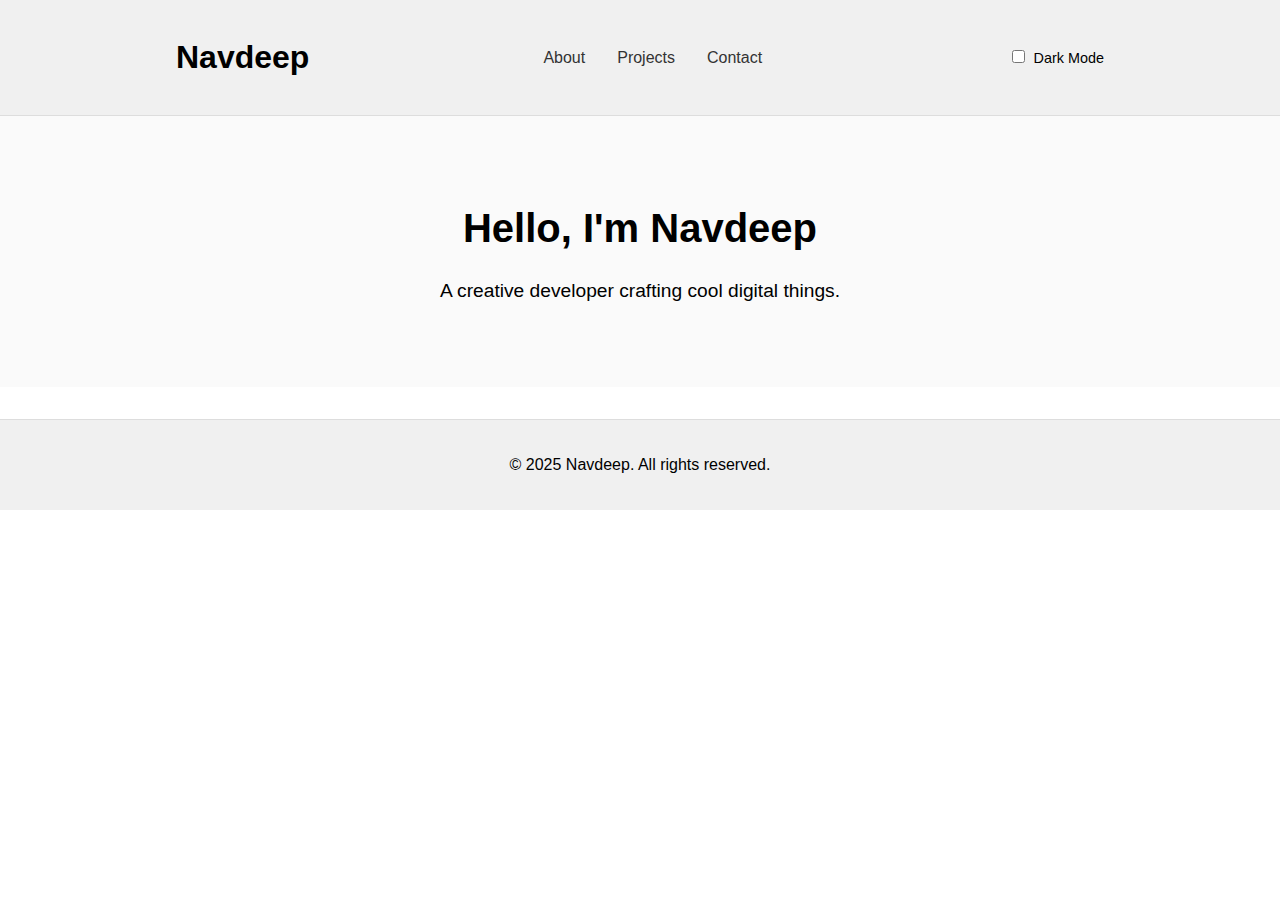
<file: index.html>
<!DOCTYPE html>
<html lang="en">
<head>
  <meta charset="UTF-8" />
  <meta name="viewport" content="width=device-width, initial-scale=1.0"/>
  <title>Home - Navdeep</title>
  <link rel="stylesheet" href="style.css" />
</head>
<body>
<header>
  <div class="container">
    <h1><a href="index.html">Navdeep</a></h1>
    <input type="checkbox" id="menu-toggle">
    <label for="menu-toggle" class="menu-icon">&#9776;</label>
    <nav>
      <a href="about.html">About</a>
      <a href="projects.html">Projects</a>
      <a href="contact.html">Contact</a>
    </nav>
    <div class="theme-toggle">
      <input type="checkbox" id="dark-toggle">
      <label for="dark-toggle">Dark Mode</label>
    </div>
  </div>
</header>


  <section class="hero">
    <div class="container">
      <h2>Hello, I'm Navdeep</h2>
      <p>A creative developer crafting cool digital things.</p>
    </div>
  </section>
<footer>
  <div class="container">
    <p>&copy; 2025 Navdeep. All rights reserved.</p>
  </div>
</footer>

</body>
</html>
</file>
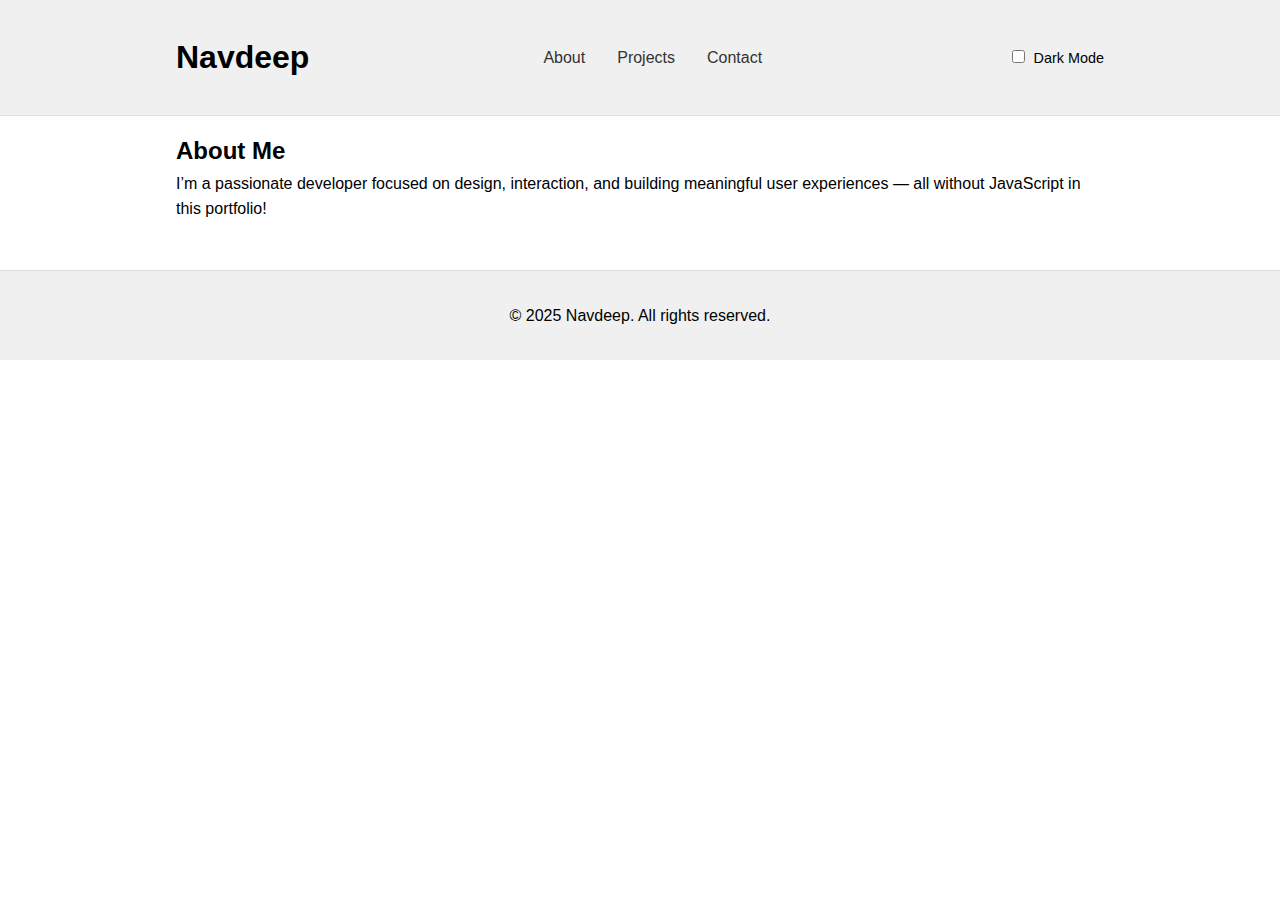
<file: about.html>
<!DOCTYPE html>
<html lang="en">
<head>
  <meta charset="UTF-8" />
  <meta name="viewport" content="width=device-width, initial-scale=1.0"/>
  <title>About - Navdeep</title>
  <link rel="stylesheet" href="style.css" />
</head>
<body>
<header>
  <div class="container">
    <h1><a href="index.html">Navdeep</a></h1>
    <input type="checkbox" id="menu-toggle">
    <label for="menu-toggle" class="menu-icon">&#9776;</label>
    <nav>
      <a href="about.html">About</a>
      <a href="projects.html">Projects</a>
      <a href="contact.html">Contact</a>
    </nav>
    <div class="theme-toggle">
      <input type="checkbox" id="dark-toggle">
      <label for="dark-toggle">Dark Mode</label>
    </div>
  </div>
</header>


  <section>
    <div class="container">
      <h2>About Me</h2>
      <p>I’m a passionate developer focused on design, interaction, and building meaningful user experiences — all without JavaScript in this portfolio!</p>
    </div>
  </section>
<footer>
  <div class="container">
    <p>&copy; 2025 Navdeep. All rights reserved.</p>
  </div>
</footer>

</body>
</html>
</file>
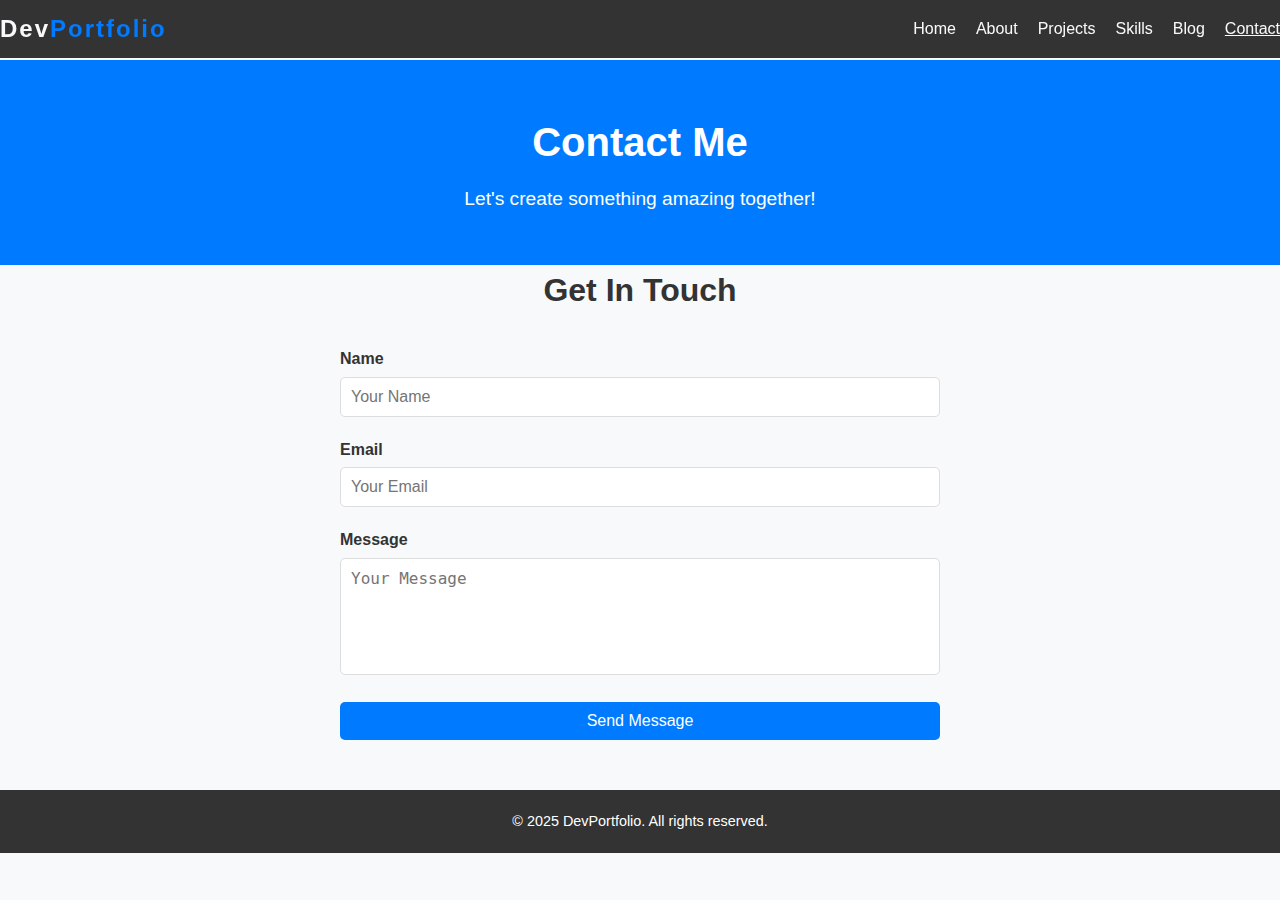
<file: contact.html>
<!DOCTYPE html>
<html lang="en">
<head>
    <meta charset="UTF-8">
    <meta name="viewport" content="width=device-width, initial-scale=1.0">
    <title>Portfolio | Contact</title>
    <link rel="stylesheet" href="css/style.css">
    <link rel="icon" href="img/favicon.ico">
</head>
<body>
    <!-- Header -->
    <header>
        <div class="container">
            <h1 class="logo">Dev<span>Portfolio</span></h1>
            <nav>
                <ul>
                    <li><a href="index.html">Home</a></li>
                    <li><a href="about.html">About</a></li>
                    <li><a href="projects.html">Projects</a></li>
                    <li><a href="skills.html">Skills</a></li>
                    <li><a href="blog.html">Blog</a></li>
                    <li><a href="contact.html" class="active">Contact</a></li>
                </ul>
            </nav>
        </div>
    </header>

    <!-- Page Banner -->
    <section class="page-banner">
        <div class="container">
            <h1>Contact Me</h1>
            <p>Let's create something amazing together!</p>
        </div>
    </section>

    <!-- Contact Section -->
    <section class="contact-form">
        <div class="container">
            <h2 class="section-title">Get In Touch</h2>
            <form action="#" method="POST">
                <div class="form-group">
                    <label for="name">Name</label>
                    <input type="text" id="name" name="name" placeholder="Your Name" required>
                </div>
                <div class="form-group">
                    <label for="email">Email</label>
                    <input type="email" id="email" name="email" placeholder="Your Email" required>
                </div>
                <div class="form-group">
                    <label for="message">Message</label>
                    <textarea id="message" name="message" rows="5" placeholder="Your Message" required></textarea>
                </div>
                <button type="submit" class="btn">Send Message</button>
            </form>
        </div>
    </section>

    <!-- Footer -->
    <footer>
        <p>&copy; 2025 DevPortfolio. All rights reserved.</p>
    </footer>
</body>
</html>
</file>
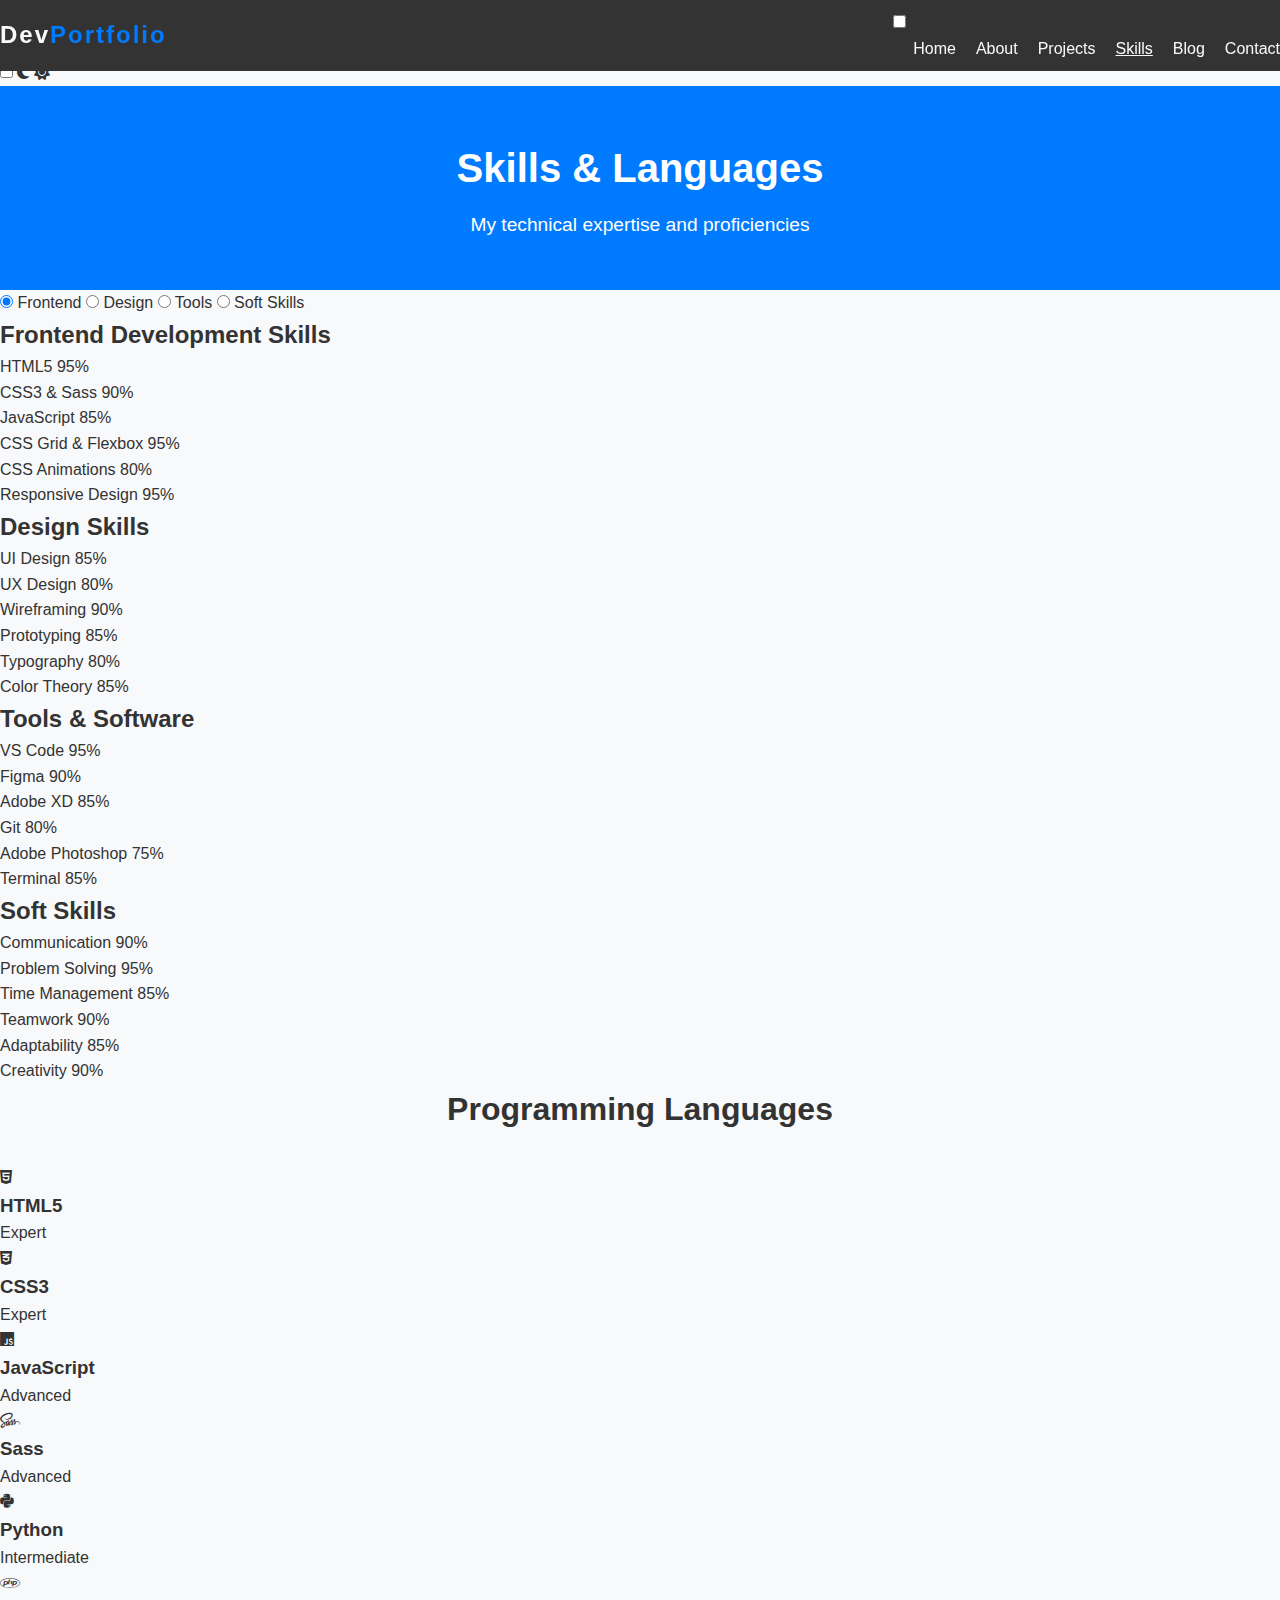
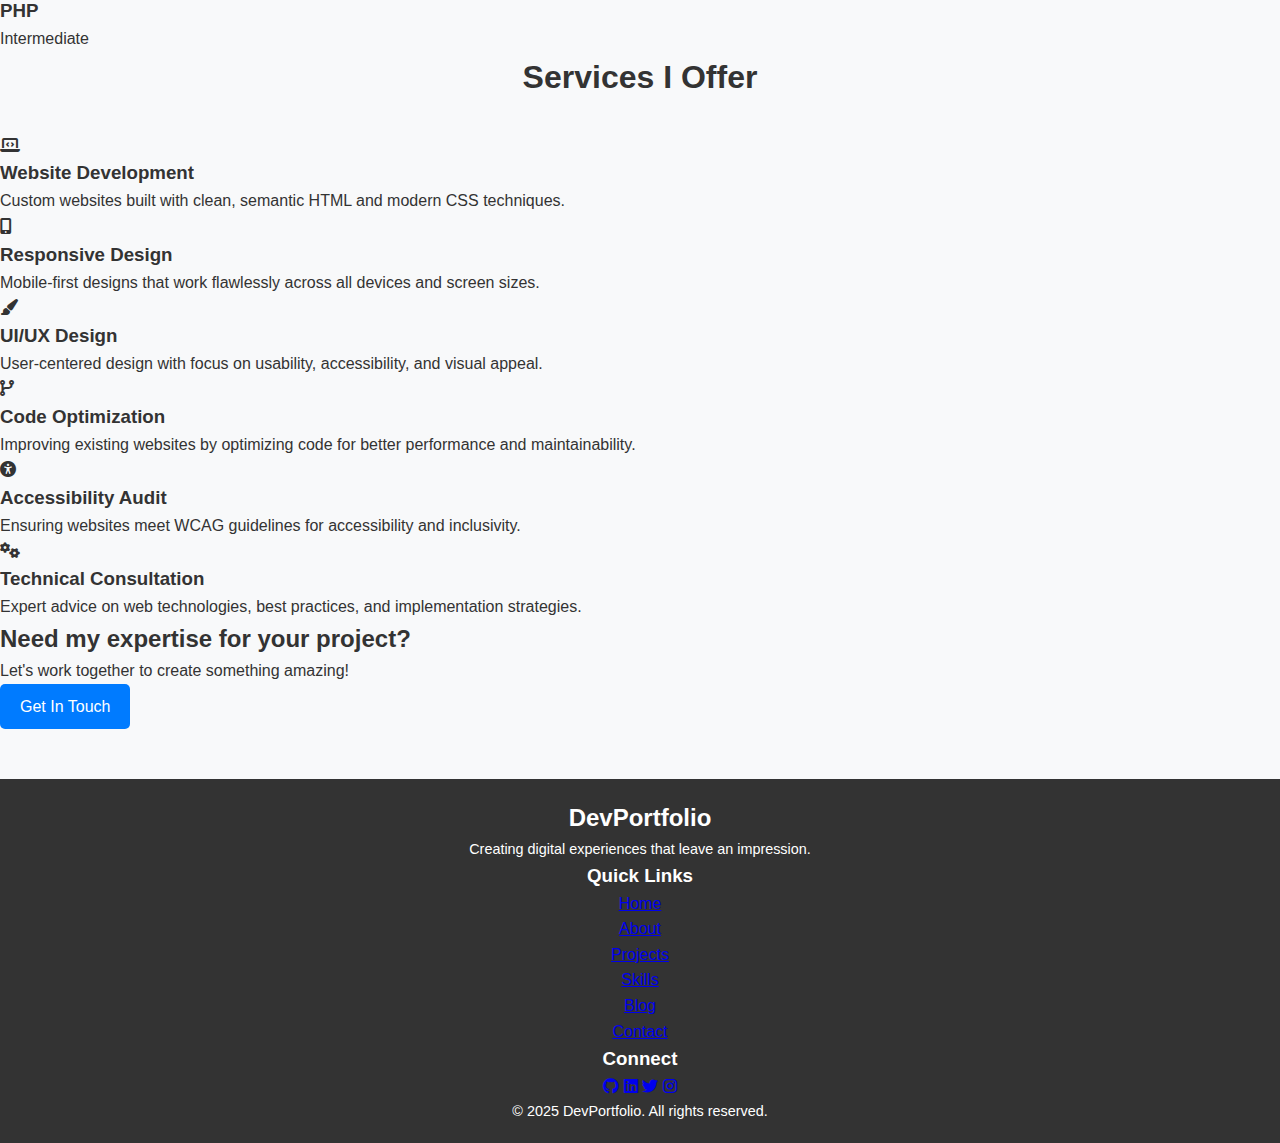
<file: skills.html>
<!DOCTYPE html>
<html lang="en">
<head>
    <meta charset="UTF-8">
    <meta name="viewport" content="width=device-width, initial-scale=1.0">
    <title>Portfolio | Skills</title>
    <link rel="stylesheet" href="css/style.css">
    <link rel="icon" href="img/favicon.ico">
    <link rel="stylesheet" href="https://cdnjs.cloudflare.com/ajax/libs/font-awesome/6.4.0/css/all.min.css">
</head>
<body>
    <!-- Theme Toggle -->
    <input type="checkbox" id="theme-toggle" class="theme-toggle">
    <label for="theme-toggle" class="theme-toggle-label">
        <i class="fas fa-moon"></i>
        <i class="fas fa-sun"></i>
    </label>

    <!-- Header -->
    <header>
        <div class="container">
            <h1 class="logo">Dev<span>Portfolio</span></h1>
            <nav>
                <input type="checkbox" id="nav-toggle" class="nav-toggle">
                <label for="nav-toggle" class="nav-toggle-label">
                    <span></span>
                </label>
                <ul class="nav-menu">
                    <li><a href="index.html">Home</a></li>
                    <li><a href="about.html">About</a></li>
                    <li><a href="projects.html">Projects</a></li>
                    <li><a href="skills.html" class="active">Skills</a></li>
                    <li><a href="blog.html">Blog</a></li>
                    <li><a href="contact.html">Contact</a></li>
                </ul>
            </nav>
        </div>
    </header>

    <!-- Page Banner -->
    <section class="page-banner">
        <div class="container">
            <h1>Skills & Languages</h1>
            <p>My technical expertise and proficiencies</p>
        </div>
    </section>

    <!-- Skill Categories -->
    <section class="skill-categories">
        <div class="container">
            <div class="skill-tabs">
                <input type="radio" name="skill-tab" id="tab1" checked>
                <label for="tab1" class="skill-tab">Frontend</label>
                
                <input type="radio" name="skill-tab" id="tab2">
                <label for="tab2" class="skill-tab">Design</label>
                
                <input type="radio" name="skill-tab" id="tab3">
                <label for="tab3" class="skill-tab">Tools</label>
                
                <input type="radio" name="skill-tab" id="tab4">
                <label for="tab4" class="skill-tab">Soft Skills</label>
                
                <div class="skill-content">
                    <div class="tab-content" id="tab1-content">
                        <h2>Frontend Development Skills</h2>
                        
                        <div class="skill-bars">
                            <div class="skill-item">
                                <div class="skill-info">
                                    <span>HTML5</span>
                                    <span>95%</span>
                                </div>
                                <div class="skill-bar">
                                    <div class="skill-level" style="width: 95%"></div>
                                </div>
                            </div>
                            
                            <div class="skill-item">
                                <div class="skill-info">
                                    <span>CSS3 & Sass</span>
                                    <span>90%</span>
                                </div>
                                <div class="skill-bar">
                                    <div class="skill-level" style="width: 90%"></div>
                                </div>
                            </div>
                            
                            <div class="skill-item">
                                <div class="skill-info">
                                    <span>JavaScript</span>
                                    <span>85%</span>
                                </div>
                                <div class="skill-bar">
                                    <div class="skill-level" style="width: 85%"></div>
                                </div>
                            </div>
                            
                            <div class="skill-item">
                                <div class="skill-info">
                                    <span>CSS Grid & Flexbox</span>
                                    <span>95%</span>
                                </div>
                                <div class="skill-bar">
                                    <div class="skill-level" style="width: 95%"></div>
                                </div>
                            </div>
                            
                            <div class="skill-item">
                                <div class="skill-info">
                                    <span>CSS Animations</span>
                                    <span>80%</span>
                                </div>
                                <div class="skill-bar">
                                    <div class="skill-level" style="width: 80%"></div>
                                </div>
                            </div>
                            
                            <div class="skill-item">
                                <div class="skill-info">
                                    <span>Responsive Design</span>
                                    <span>95%</span>
                                </div>
                                <div class="skill-bar">
                                    <div class="skill-level" style="width: 95%"></div>
                                </div>
                            </div>
                        </div>
                    </div>
                    
                    <div class="tab-content" id="tab2-content">
                        <h2>Design Skills</h2>
                        
                        <div class="skill-bars">
                            <div class="skill-item">
                                <div class="skill-info">
                                    <span>UI Design</span>
                                    <span>85%</span>
                                </div>
                                <div class="skill-bar">
                                    <div class="skill-level" style="width: 85%"></div>
                                </div>
                            </div>
                            
                            <div class="skill-item">
                                <div class="skill-info">
                                    <span>UX Design</span>
                                    <span>80%</span>
                                </div>
                                <div class="skill-bar">
                                    <div class="skill-level" style="width: 80%"></div>
                                </div>
                            </div>
                            
                            <div class="skill-item">
                                <div class="skill-info">
                                    <span>Wireframing</span>
                                    <span>90%</span>
                                </div>
                                <div class="skill-bar">
                                    <div class="skill-level" style="width: 90%"></div>
                                </div>
                            </div>
                            
                            <div class="skill-item">
                                <div class="skill-info">
                                    <span>Prototyping</span>
                                    <span>85%</span>
                                </div>
                                <div class="skill-bar">
                                    <div class="skill-level" style="width: 85%"></div>
                                </div>
                            </div>
                            
                            <div class="skill-item">
                                <div class="skill-info">
                                    <span>Typography</span>
                                    <span>80%</span>
                                </div>
                                <div class="skill-bar">
                                    <div class="skill-level" style="width: 80%"></div>
                                </div>
                            </div>
                            
                            <div class="skill-item">
                                <div class="skill-info">
                                    <span>Color Theory</span>
                                    <span>85%</span>
                                </div>
                                <div class="skill-bar">
                                    <div class="skill-level" style="width: 85%"></div>
                                </div>
                            </div>
                        </div>
                    </div>
                    
                    <div class="tab-content" id="tab3-content">
                        <h2>Tools & Software</h2>
                        
                        <div class="skill-bars">
                            <div class="skill-item">
                                <div class="skill-info">
                                    <span>VS Code</span>
                                    <span>95%</span>
                                </div>
                                <div class="skill-bar">
                                    <div class="skill-level" style="width: 95%"></div>
                                </div>
                            </div>
                            
                            <div class="skill-item">
                                <div class="skill-info">
                                    <span>Figma</span>
                                    <span>90%</span>
                                </div>
                                <div class="skill-bar">
                                    <div class="skill-level" style="width: 90%"></div>
                                </div>
                            </div>
                            
                            <div class="skill-item">
                                <div class="skill-info">
                                    <span>Adobe XD</span>
                                    <span>85%</span>
                                </div>
                                <div class="skill-bar">
                                    <div class="skill-level" style="width: 85%"></div>
                                </div>
                            </div>
                            
                            <div class="skill-item">
                                <div class="skill-info">
                                    <span>Git</span>
                                    <span>80%</span>
                                </div>
                                <div class="skill-bar">
                                    <div class="skill-level" style="width: 80%"></div>
                                </div>
                            </div>
                            
                            <div class="skill-item">
                                <div class="skill-info">
                                    <span>Adobe Photoshop</span>
                                    <span>75%</span>
                                </div>
                                <div class="skill-bar">
                                    <div class="skill-level" style="width: 75%"></div>
                                </div>
                            </div>
                            
                            <div class="skill-item">
                                <div class="skill-info">
                                    <span>Terminal</span>
                                    <span>85%</span>
                                </div>
                                <div class="skill-bar">
                                    <div class="skill-level" style="width: 85%"></div>
                                </div>
                            </div>
                        </div>
                    </div>
                    
                    <div class="tab-content" id="tab4-content">
                        <h2>Soft Skills</h2>
                        
                        <div class="skill-bars">
                            <div class="skill-item">
                                <div class="skill-info">
                                    <span>Communication</span>
                                    <span>90%</span>
                                </div>
                                <div class="skill-bar">
                                    <div class="skill-level" style="width: 90%"></div>
                                </div>
                            </div>
                            
                            <div class="skill-item">
                                <div class="skill-info">
                                    <span>Problem Solving</span>
                                    <span>95%</span>
                                </div>
                                <div class="skill-bar">
                                    <div class="skill-level" style="width: 95%"></div>
                                </div>
                            </div>
                            
                            <div class="skill-item">
                                <div class="skill-info">
                                    <span>Time Management</span>
                                    <span>85%</span>
                                </div>
                                <div class="skill-bar">
                                    <div class="skill-level" style="width: 85%"></div>
                                </div>
                            </div>
                            
                            <div class="skill-item">
                                <div class="skill-info">
                                    <span>Teamwork</span>
                                    <span>90%</span>
                                </div>
                                <div class="skill-bar">
                                    <div class="skill-level" style="width: 90%"></div>
                                </div>
                            </div>
                            
                            <div class="skill-item">
                                <div class="skill-info">
                                    <span>Adaptability</span>
                                    <span>85%</span>
                                </div>
                                <div class="skill-bar">
                                    <div class="skill-level" style="width: 85%"></div>
                                </div>
                            </div>
                            
                            <div class="skill-item">
                                <div class="skill-info">
                                    <span>Creativity</span>
                                    <span>90%</span>
                                </div>
                                <div class="skill-bar">
                                    <div class="skill-level" style="width: 90%"></div>
                                </div>
                            </div>
                        </div>
                    </div>
                </div>
            </div>
        </div>
    </section>

    <!-- Languages -->
    <section class="languages">
        <div class="container">
            <h2 class="section-title">Programming Languages</h2>
            
            <div class="languages-grid">
                <div class="language-card">
                    <div class="language-icon">
                        <i class="fab fa-html5"></i>
                    </div>
                    <h3>HTML5</h3>
                    <div class="language-meter">
                        <div class="meter-fill" style="width: 95%"></div>
                    </div>
                    <span class="language-level">Expert</span>
                </div>
                
                <div class="language-card">
                    <div class="language-icon">
                        <i class="fab fa-css3-alt"></i>
                    </div>
                    <h3>CSS3</h3>
                    <div class="language-meter">
                        <div class="meter-fill" style="width: 90%"></div>
                    </div>
                    <span class="language-level">Expert</span>
                </div>
                
                <div class="language-card">
                    <div class="language-icon">
                        <i class="fab fa-js"></i>
                    </div>
                    <h3>JavaScript</h3>
                    <div class="language-meter">
                        <div class="meter-fill" style="width: 85%"></div>
                    </div>
                    <span class="language-level">Advanced</span>
                </div>
                
                <div class="language-card">
                    <div class="language-icon">
                        <i class="fab fa-sass"></i>
                    </div>
                    <h3>Sass</h3>
                    <div class="language-meter">
                        <div class="meter-fill" style="width: 80%"></div>
                    </div>
                    <span class="language-level">Advanced</span>
                </div>
                
                <div class="language-card">
                    <div class="language-icon">
                        <i class="fab fa-python"></i>
                    </div>
                    <h3>Python</h3>
                    <div class="language-meter">
                        <div class="meter-fill" style="width: 65%"></div>
                    </div>
                    <span class="language-level">Intermediate</span>
                </div>
                
                <div class="language-card">
                    <div class="language-icon">
                        <i class="fab fa-php"></i>
                    </div>
                    <h3>PHP</h3>
                    <div class="language-meter">
                        <div class="meter-fill" style="width: 60%"></div>
                    </div>
                    <span class="language-level">Intermediate</span>
                </div>
            </div>
        </div>
    </section>

    <!-- Services -->
    <section class="services">
        <div class="container">
            <h2 class="section-title">Services I Offer</h2>
            
            <div class="services-grid">
                <div class="service-card">
                    <div class="service-icon">
                        <i class="fas fa-laptop-code"></i>
                    </div>
                    <h3>Website Development</h3>
                    <p>Custom websites built with clean, semantic HTML and modern CSS techniques.</p>
                </div>
                
                <div class="service-card">
                    <div class="service-icon">
                        <i class="fas fa-mobile-alt"></i>
                    </div>
                    <h3>Responsive Design</h3>
                    <p>Mobile-first designs that work flawlessly across all devices and screen sizes.</p>
                </div>
                
                <div class="service-card">
                    <div class="service-icon">
                        <i class="fas fa-paint-brush"></i>
                    </div>
                    <h3>UI/UX Design</h3>
                    <p>User-centered design with focus on usability, accessibility, and visual appeal.</p>
                </div>
                
                <div class="service-card">
                    <div class="service-icon">
                        <i class="fas fa-code-branch"></i>
                    </div>
                    <h3>Code Optimization</h3>
                    <p>Improving existing websites by optimizing code for better performance and maintainability.</p>
                </div>
                
                <div class="service-card">
                    <div class="service-icon">
                        <i class="fas fa-universal-access"></i>
                    </div>
                    <h3>Accessibility Audit</h3>
                    <p>Ensuring websites meet WCAG guidelines for accessibility and inclusivity.</p>
                </div>
                
                <div class="service-card">
                    <div class="service-icon">
                        <i class="fas fa-cogs"></i>
                    </div>
                    <h3>Technical Consultation</h3>
                    <p>Expert advice on web technologies, best practices, and implementation strategies.</p>
                </div>
            </div>
        </div>
    </section>

    <!-- Call to Action -->
    <section class="cta">
        <div class="container">
            <h2>Need my expertise for your project?</h2>
            <p>Let's work together to create something amazing!</p>
            <a href="contact.html" class="btn btn-large">Get In Touch</a>
        </div>
    </section>

    <!-- Footer -->
    <footer>
        <div class="container">
            <div class="footer-content">
                <div class="footer-logo">
                    <h2>Dev<span>Portfolio</span></h2>
                    <p>Creating digital experiences that leave an impression.</p>
                </div>
                <div class="footer-links">
                    <h3>Quick Links</h3>
                    <ul>
                        <li><a href="index.html">Home</a></li>
                        <li><a href="about.html">About</a></li>
                        <li><a href="projects.html">Projects</a></li>
                        <li><a href="skills.html">Skills</a></li>
                        <li><a href="blog.html">Blog</a></li>
                        <li><a href="contact.html">Contact</a></li>
                    </ul>
                </div>
                <div class="footer-social">
                    <h3>Connect</h3>
                    <div class="social-icons">
                        <a href="#" class="social-icon"><i class="fab fa-github"></i></a>
                        <a href="#" class="social-icon"><i class="fab fa-linkedin"></i></a>
                        <a href="#" class="social-icon"><i class="fab fa-twitter"></i></a>
                        <a href="#" class="social-icon"><i class="fab fa-instagram"></i></a>
                    </div>
                </div>
            </div>
            <div class="footer-bottom">
                <p>&copy; 2025 DevPortfolio. All rights reserved.</p>
            </div>
        </div>
    </footer>
</body>
</html>
</file>
<file: style.css>
/* Reset & base */
* {
  margin: 0;
  padding: 0;
  box-sizing: border-box;
}

html {
  scroll-behavior: smooth;
}

body {
  font-family: 'Segoe UI', sans-serif;
  background-color: white;
  color: black;
  line-height: 1.6;
  transition: background 0.3s, color 0.3s;
}

/* Container */
.container {
  max-width: 960px;
  margin: auto;
  padding: 1rem;
}

/* Header */
header {
  background: #f0f0f0;
  padding: 1rem 0;
  border-bottom: 1px solid #ddd;
}

header .container {
  display: flex;
  justify-content: space-between;
  align-items: center;
  flex-wrap: wrap;
}

header h1 a {
  text-decoration: none;
  color: inherit;
}

nav {
  display: flex;
  gap: 1rem;
}

nav a {
  text-decoration: none;
  color: #333;
  font-weight: 500;
  padding: 0.25rem 0.5rem;
  border-radius: 4px;
  transition: background 0.2s;
}

nav a:hover {
  background: #ddd;
}

/* Theme toggle */
.theme-toggle {
  margin-left: 1rem;
}

.theme-toggle label {
  font-size: 0.9rem;
  cursor: pointer;
}

.theme-toggle input {
  margin-right: 0.25rem;
}

/* Hero section */
.hero {
  text-align: center;
  padding: 4rem 1rem;
  background: #fafafa;
}

.hero h2 {
  font-size: 2.5rem;
  margin-bottom: 1rem;
}

.hero p {
  font-size: 1.2rem;
}

/* Project cards */
.grid {
  display: grid;
  gap: 1rem;
  grid-template-columns: repeat(auto-fit, minmax(250px, 1fr));
  margin-top: 1rem;
}

.card {
  background: #f9f9f9;
  padding: 1rem;
  border-radius: 8px;
  border: 1px solid #e1e1e1;
  transition: background 0.2s;
}

.card:hover {
  background: #eee;
}

/* Form */
form {
  display: flex;
  flex-direction: column;
  gap: 0.75rem;
  margin-top: 1rem;
}

form input,
form textarea {
  padding: 0.75rem;
  border: 1px solid #ccc;
  border-radius: 4px;
  font-family: inherit;
  font-size: 1rem;
}

form button {
  padding: 0.75rem;
  background: #333;
  color: white;
  border: none;
  border-radius: 4px;
  cursor: pointer;
  font-weight: bold;
  transition: background 0.2s;
}

form button:hover {
  background: #111;
}

/* Footer */
footer {
  background: #f0f0f0;
  padding: 1rem;
  text-align: center;
  border-top: 1px solid #ddd;
  margin-top: 2rem;
}

/* Mobile nav (burger toggle if needed) */
#menu-toggle,
.menu-icon {
  display: none;
}

/* Dark mode with :has() — requires modern browser */
body:has(#dark-toggle:checked) {
  background: #121212;
  color: #f0f0f0;
}

body:has(#dark-toggle:checked) header,
body:has(#dark-toggle:checked) footer {
  background: #1e1e1e;
}

body:has(#dark-toggle:checked) nav a {
  color: #ccc;
}

body:has(#dark-toggle:checked) nav a:hover {
  background: #333;
}

body:has(#dark-toggle:checked) .hero {
  background: #1a1a1a;
}

body:has(#dark-toggle:checked) .card {
  background: #222;
  border-color: #333;
}

body:has(#dark-toggle:checked) form input,
body:has(#dark-toggle:checked) form textarea {
  background: #1e1e1e;
  color: #f0f0f0;
  border-color: #444;
}

body:has(#dark-toggle:checked) form button {
  background: #555;
}

body:has(#dark-toggle:checked) form button:hover {
  background: #333;
}

/* Responsive tweaks */
@media (max-width: 600px) {
  nav {
    flex-direction: column;
    gap: 0.5rem;
    align-items: flex-start;
  }
}
</file>
<file: css/style.css>
/* General Reset */
* {
    margin: 0;
    padding: 0;
    box-sizing: border-box;
}

/* Body */
body {
    font-family: 'Arial', sans-serif;
    line-height: 1.6;
    color: #333;
    background-color: #f8f9fa;
    padding-top: 60px;
}

/* Header */
header {
    background: #333;
    color: #fff;
    padding: 10px 0;
    position: fixed;
    width: 100%;
    top: 0;
    z-index: 1000;
}

header .container {
    display: flex;
    justify-content: space-between;
    align-items: center;
}

header h1.logo {
    font-size: 1.5rem;
    letter-spacing: 2px;
    color: #f8f9fa;
}

header h1.logo span {
    color: #007bff;
}

header nav ul {
    display: flex;
    list-style: none;
}

header nav ul li {
    margin-left: 20px;
}

header nav ul li a {
    color: #f8f9fa;
    text-decoration: none;
    font-size: 1rem;
}

header nav ul li a:hover,
header nav ul li a.active {
    text-decoration: underline;
}

/* Page Banner */
.page-banner {
    background: #007bff;
    color: #fff;
    padding: 50px 0;
    text-align: center;
}

.page-banner h1 {
    font-size: 2.5rem;
    margin-bottom: 10px;
}

.page-banner p {
    font-size: 1.2rem;
}

/* Section Titles */
.section-title {
    text-align: center;
    margin-bottom: 30px;
    font-size: 2rem;
    color: #333;
}

/* Buttons */
.btn {
    display: inline-block;
    padding: 10px 20px;
    background: #007bff;
    color: #fff;
    text-decoration: none;
    border-radius: 5px;
    font-size: 1rem;
    transition: background 0.3s;
}

.btn:hover {
    background: #0056b3;
}

.btn-outline {
    background: transparent;
    border: 2px solid #007bff;
    color: #007bff;
    transition: background 0.3s, color 0.3s;
}

.btn-outline:hover {
    background: #007bff;
    color: #fff;
}

/* Forms */
form {
    max-width: 600px;
    margin: 0 auto;
}

form .form-group {
    margin-bottom: 20px;
}

form .form-group label {
    display: block;
    margin-bottom: 5px;
    font-weight: bold;
}

form .form-group input,
form .form-group textarea {
    width: 100%;
    padding: 10px;
    border: 1px solid #ddd;
    border-radius: 5px;
    font-size: 1rem;
}

form textarea {
    resize: none;
}

form button {
    display: block;
    width: 100%;
    padding: 10px;
    background: #007bff;
    color: #fff;
    border: none;
    border-radius: 5px;
    font-size: 1rem;
    cursor: pointer;
    transition: background 0.3s;
}

form button:hover {
    background: #0056b3;
}

/* Footer */
footer {
    background: #333;
    color: #fff;
    text-align: center;
    padding: 20px 0;
    margin-top: 50px;
}

footer p {
    font-size: 0.9rem;
}

/* Responsive Design */
@media (max-width: 768px) {
    header .container {
        flex-direction: column;
        text-align: center;
    }

    header nav ul {
        flex-direction: column;
        margin-top: 10px;
    }

    header nav ul li {
        margin: 10px 0;
    }

    form button {
        width: auto;
    }
}
</file>
